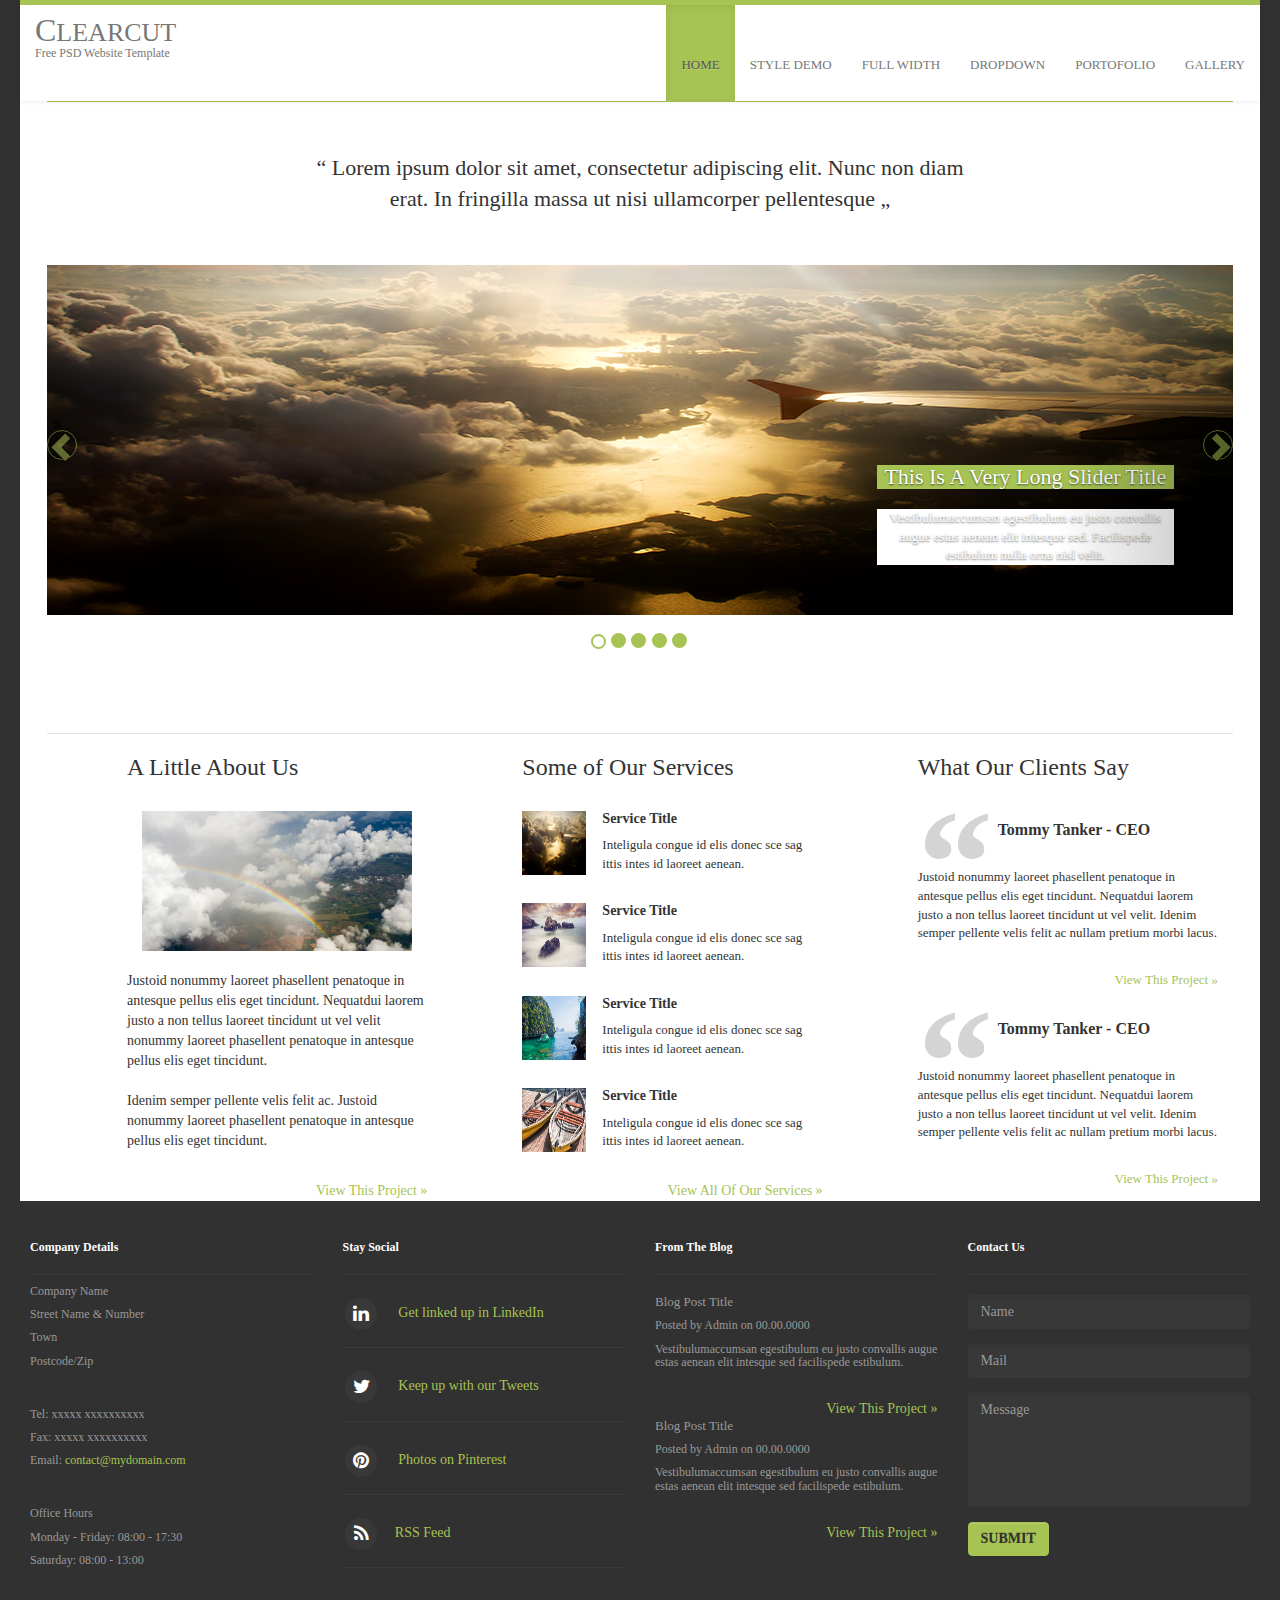
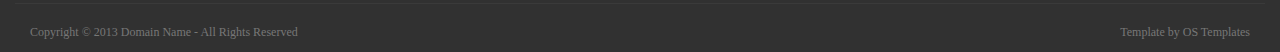
<file: Clearcut Bootstrap/index.html>
<!DOCTYPE html>
<html>
<head>
	<meta charset="utf-8">
	<meta http-equiv="X-UA-Compatible" content="IE=edge">
	<meta name="viewport" content="width=device-width, initial-scale=1">
	<title>Clearcut</title>
	<link rel="icon" type="image/png" href="images/Yin-Yang.png" />
	<!-- Latest compiled and minified CSS -->
	<link rel="stylesheet" href="bootstrap-3.3.7-dist/css/bootstrap.css">
	<!-- Optional theme -->
	<link rel="stylesheet" href="bootstrap-3.3.7-dist/css/bootstrap-theme.css">
	<link href="font-awesome/css/font-awesome.min.css" rel="stylesheet" type="text/css">
	<link href="css/main.css" rel="stylesheet">
	<link href="css/media.css" rel="stylesheet">
	<link href="css/nav.css" rel="stylesheet">

</head>
<body>
	<!-- container-fluid --> 
	<div class="container-fluid background-color">


		<!-- Navigation -->
		<nav class="navbar navbar-default navbar-custom navbar-fixed-top">
			<hr style="	width: 100%; background-color: #a7c353; height: 5px; border-color : transparent; margin: 0;
			border: 0;">
			<div class="container-fluid bg_white">
				<!-- Brand and toggle get grouped for better mobile display -->
				<div class="navbar-header page-scroll">
					<button type="button" class="navbar-toggle" data-toggle="collapse" data-target="#collapse-1"> <span class="sr-only">Toggle navigation</span> Menu <i class="fa fa-bars"></i> </button>
					<a class="navbar-brand page-scroll" href="#page-top">
						<p class="big"><span>CLEARCUT</span></p>
						<p class="small"><span>Free PSD Website Template</span></p>
					</a> 
				</div>

				<!-- Collect the nav links, forms, and other content for toggling -->
				<div class="collapse navbar-collapse" id="collapse-1">
					<ul class="nav navbar-nav navbar-right">
						<li class="hidden"> </li>
						<li class="active"> <a class="page-scroll" href="#">HOME</a> </li>
						<li> <a class="page-scroll" href="#">STYLE DEMO</a> </li>
						<li> <a class="page-scroll" href="#">FULL WIDTH</a> </li>
						<li> <a class="page-scroll" href="#">DROPDOWN</a> </li>
						<li> <a class="page-scroll" href="#">PORTOFOLIO</a> </li>
						<li> <a class="page-scroll" href="#">GALLERY</a> </li>
					</ul>
				</div>
			</div>

		</nav>
		<!--/. Navigation --> 

		<div id="content">
			<div class="jumbotron text-center">

				<hr style="	width: 100%; background-color: #a7c353; height: 1px; border-color : transparent; margin: 0;
				border: 0;">

				<p>“ Lorem ipsum dolor sit amet, consectetur adipiscing elit. Nunc non diam <br>
					erat. In fringilla massa ut nisi ullamcorper pellentesque „</p>
				</div>


				<div id="carousel-example-generic" class="carousel slide" data-ride="carousel">
					<!-- Indicators -->
					<ol class="carousel-indicators">
						<li data-target="#carousel-example-generic" data-slide-to="0" class="active"></li>
						<li data-target="#carousel-example-generic" data-slide-to="1"></li>
						<li data-target="#carousel-example-generic" data-slide-to="2"></li>
						<li data-target="#carousel-example-generic" data-slide-to="3"></li>
						<li data-target="#carousel-example-generic" data-slide-to="4"></li>
					</ol>

					<!-- text for slides -->
					<div class="carousel-inner" role="listbox">
						<div class="item active">

							<img class="img-responsive" src="images/image1.png" alt="Image">
							<div class="carousel-caption">
								<h3>This Is A Very Long Slider Title</h3>
								<p>Vestibulumaccumsan egestibulum eu justo convallis augue estas aenean elit intesque sed. Facilispede estibulum nulla orna nisl velit.</p>
							</div>
						</div>
						<div class="item">
							<img class="img-responsive" src="images/image2.png" alt="Image">
							<div class="carousel-caption">
								<h3>This Is A Very Long Slider Title</h3>
								<p>Vestibulumaccumsan egestibulum eu justo convallis augue estas aenean elit intesque sed. Facilispede estibulum nulla orna nisl velit.</p>
							</div>
						</div>					
						<div class="item">
							<img class="img-responsive" src="images/image3.png" alt="Image">
							<div class="carousel-caption">
								<h3>This Is A Very Long Slider Title</h3>
								<p>Vestibulumaccumsan egestibulum eu justo convallis augue estas aenean elit intesque sed. Facilispede estibulum nulla orna nisl velit.</p>
							</div>
						</div>					

						<div class="item">
							<img class="img-responsive" src="images/image4.png" alt="Image">
							<div class="carousel-caption">
								<h3>This Is A Very Long Slider Title</h3>
								<p>Vestibulumaccumsan egestibulum eu justo convallis augue estas aenean elit intesque sed. Facilispede estibulum nulla orna nisl velit.</p>
							</div>
						</div>					
						<div class="item">
							<img class="img-responsive" src="images/image5.png" alt="Image">
							<div class="carousel-caption">
								<h3>This Is A Very Long Slider Title</h3>
								<p>Vestibulumaccumsan egestibulum eu justo convallis augue estas aenean elit intesque sed. Facilispede estibulum nulla orna nisl velit.</p>
							</div>
						</div>
					</div>

					<!-- Controls -->
					<a id="button1" class="left carousel-control" href="#carousel-example-generic" role="button" data-slide="prev">
						<span class="inside glyphicon glyphicon-chevron-left" aria-hidden="true" style="left: 0px; margin-left: 0px;"></span>
						<span class="sr-only">Previous</span>
					</a>
					<a id="button2" class="right carousel-control" href="#carousel-example-generic" role="button" data-slide="next">
						<span class="inside glyphicon glyphicon-chevron-right" aria-hidden="true" style="right: 0px; margin-right: 0px;"></span>
						<span class="sr-only">Next</span>
					</a>
				</div>


				<div class="row margintop">
					<div class="col-lg-12">
						<hr style="	width: 100%; background-color: #e2e2e2; height: 1px; border-color : transparent; margin: 0;
						border: 0;">
						<div class="col-lg-4 col-md-4 col-sm-12 title1">
							<h3>A Little About Us</h3><br>
							<img class="img-responsive center-block" src="images/image5.png" style="width: 270px;height: 140px;" alt="Image"><br>
							<p>Justoid nonummy laoreet phasellent penatoque in antesque pellus elis eget tincidunt. Nequatdui laorem justo a non tellus laoreet tincidunt ut vel velit nonummy laoreet phasellent penatoque in antesque pellus elis eget tincidunt. <br><br>
								Idenim semper pellente velis felit ac. Justoid nonummy laoreet phasellent penatoque in antesque pellus elis eget tincidunt.</p> <br>
								<a class="pull-right" href="#">View This Project »</a>
							</div>
							<div class="col-lg-4 col-md-4 col-sm-12 title1	">
								<h3>Some of Our Services</h3>
								<br>
								<div class="col-lg-12 padding0">
									<img class="img-responsive image1 pull-left" src="images/image1.png" alt="Image">
									<div class="text1">
										<h3>Service Title</h3>
										<p>Inteligula congue id elis donec sce sag ittis intes id laoreet aenean. </p>
									</div>
									<br>

								</div>							
								<div class="col-lg-12 padding0">
									<img class="img-responsive image1 pull-left" src="images/image2.png" alt="Image">
									<div class="text1">
										<h3>Service Title</h3>
										<p>Inteligula congue id elis donec sce sag ittis intes id laoreet aenean. </p>
									</div>
									<br>
								</div>							
								<div class="col-lg-12 padding0">
									<img class="img-responsive image1 pull-left" src="images/image3.png" alt="Image">
									<div class="text1">
										<h3>Service Title</h3>
										<p>Inteligula congue id elis donec sce sag ittis intes id laoreet aenean. </p>
									</div>
									<br>
								</div>							
								<div class="col-lg-12 padding0">
									<img class="img-responsive image1 pull-left" src="images/image4.png" alt="Image">
									<div class="text1">
										<h3>Service Title</h3>
										<p>Inteligula congue id elis donec sce sag ittis intes id laoreet aenean. </p>
									</div>
									<br>
								</div>
								<a class="pull-right" href="#">View All Of Our Services »</a>
							</div>
							<div class="col-lg-4 col-md-4 col-sm-12 title1">	
								<h3>What Our Clients Say</h3>						
								<div class="col-lg-12 padding0">
									<div class="text2">
										<blockquote><h3>Tommy Tanker - CEO</h3></blockquote>
										<p>Justoid nonummy laoreet phasellent penatoque in antesque pellus elis eget tincidunt. Nequatdui laorem justo a non tellus laoreet tincidunt ut vel velit. Idenim semper pellente velis felit ac nullam pretium morbi lacus.</p>
										<br>
										<a class="pull-right" href="#">View This Project »</a>

									</div>							
								</div>

								<div class="col-lg-12 padding0">
									<div class="text2">
										<blockquote><h3>Tommy Tanker - CEO</h3></blockquote>
										<p>Justoid nonummy laoreet phasellent penatoque in antesque pellus elis eget tincidunt. Nequatdui laorem justo a non tellus laoreet tincidunt ut vel velit. Idenim semper pellente velis felit ac nullam pretium morbi lacus.</p>
										<br>
										<a class="pull-right" href="#">View This Project »</a>

									</div>
								</div>
							</div>
						</div>
					</div>
				</div>
			</div>
			<div class="container-fluid">
				<div class="row">
					<div class="col-lg-12">

						<div class="col-lg-3 col-md-3 col-sm-12 text_custom">

							<h3>Company Details</h3>
							<hr class="line">
							<h5>Company Name</h5>
							<h5>Street Name & Number</h5>
							<h5>Town</h5>
							<h5>Postcode/Zip</h5><br>
							<h5>Tel: xxxxx xxxxxxxxxx</h5>
							<h5>Fax: xxxxx xxxxxxxxxx</h5>
							<h5>Email: <a href="#">contact@mydomain.com</a></h5>
							<br>
							<h5>Office Hours</h5>
							<h5>Monday - Friday: 08:00 - 17:30</h5>
							<h5>Saturday: 08:00 - 13:00</h5>
						</div>	

						<div class="col-lg-3 col-md-3 col-sm-12 text_custom">
							<h3>Stay Social</h3>
							<div class="col-lg-12 padding0">
								<hr class="line">
								<div class="text3">
									<span class="fa-stack fa-lg">
										<i class="fa fa-circle fa-stack-2x"></i>
										<i class="fa fa-linkedin fa-stack-1x fa-inverse"></i>
									</span>
									<span class="my-text"><a href="#">Get linked up in LinkedIn</a></span>
								</div>

							</div>
							<div class="col-lg-12 padding0">
								<hr class="line">
								<div class="text3">
									<span class="fa-stack fa-lg">
										<i class="fa fa-circle fa-stack-2x"></i>
										<i class="fa fa-twitter fa-stack-1x fa-inverse"></i>
									</span>
									<span class="my-text"><a href="#">Keep up with our Tweets</a></span>
								</div>

							</div>
							<div class="col-lg-12 padding0">
								<hr class="line">
								<div class="text3">
									<span class="fa-stack fa-lg">
										<i class="fa fa-circle fa-stack-2x"></i>
										<i class="fa fa-pinterest fa-stack-1x fa-inverse"></i>
									</span>
									<span class="my-text"><a href="#">Photos on Pinterest</a></span>


								</div>								
							</div>								
							<div class="col-lg-12 padding0">
								<hr class="line">
								<div class="text3">
									<span class="fa-stack fa-lg">
										<i class="fa fa-circle fa-stack-2x"></i>
										<i class="fa fa-rss fa-stack-1x fa-inverse"></i>
									</span><span class="my-text"><a href="#">RSS Feed</a></span>
									<hr class="line1">
								</div>
							</div>
						</div>	

						<div class="col-lg-3 col-md-3 col-sm-12 text_custom">
							<h3>From The Blog</h3>
							<hr class="line">
							<div class="text4">
								<h2>Blog Post Title</h2>
								<h5>Posted by Admin on 00.00.0000</h5>
								<h5>Vestibulumaccumsan egestibulum eu justo convallis augue estas aenean elit intesque sed facilispede estibulum.</h5>
								<br>
								<a class="pull-right" href="#">View This Project »</a>
							</div>							
							<div class="text4">
								<h2>Blog Post Title</h2>
								<h5>Posted by Admin on 00.00.0000</h5>
								<h5>Vestibulumaccumsan egestibulum eu justo convallis augue estas aenean elit intesque sed facilispede estibulum.</h5>
								<br>
								<a class="pull-right" href="#">View This Project »</a>
							</div>

						</div>					
						<div class="col-lg-3 col-md-3 col-sm-12 text_custom">
							<h3>Contact Us</h3>
							<hr class="line">
							<div class="form_custom">
								<form>
									<div class="form-group">

										<input type="text" class="form-control" id="formGroupExampleInput" placeholder="Name">
									</div>
									<div class="form-group">

										<input type="text" class="form-control" id="formGroupExampleInput2" placeholder="Mail">
									</div>							  
									<div class="form-group">
										<textarea class="form-control" rows="5" id="comment" placeholder="Message"></textarea>
									</div>
									<button type="submit" class="btn btn-primary""><span>SUBMIT</span></button>
								</form>
							</div>
						</div>
					</div>
				</div>
			</div>

			<footer class="footer">
				<div class="container-fluid">
					<div class="col-lg12">
						<hr class="line">
						<div class="col-md-6 col-sm-12">
							<p class="text-muted pull-left">Copyright © 2013 Domain Name - All Rights Reserved</p>
						</div>
						<div class="col-md-6 col-sm-12">
							<p class="text-muted pull-right">Template by OS Templates</p>
						</div>
					</div>
				</div>
			</footer>

			<!-- /.container-fluid --> 

			<!-- jQuery (necessary for Bootstrap's JavaScript plugins) --> 
			<script src="bootstrap-3.3.7-dist/Jquery/jquery-1.11.2.min.js"></script> 
			<!-- Latest compiled and minified JavaScript -->
			<script src="bootstrap-3.3.7-dist/js/bootstrap.js"></script>
		</body>
		</html>
</file>
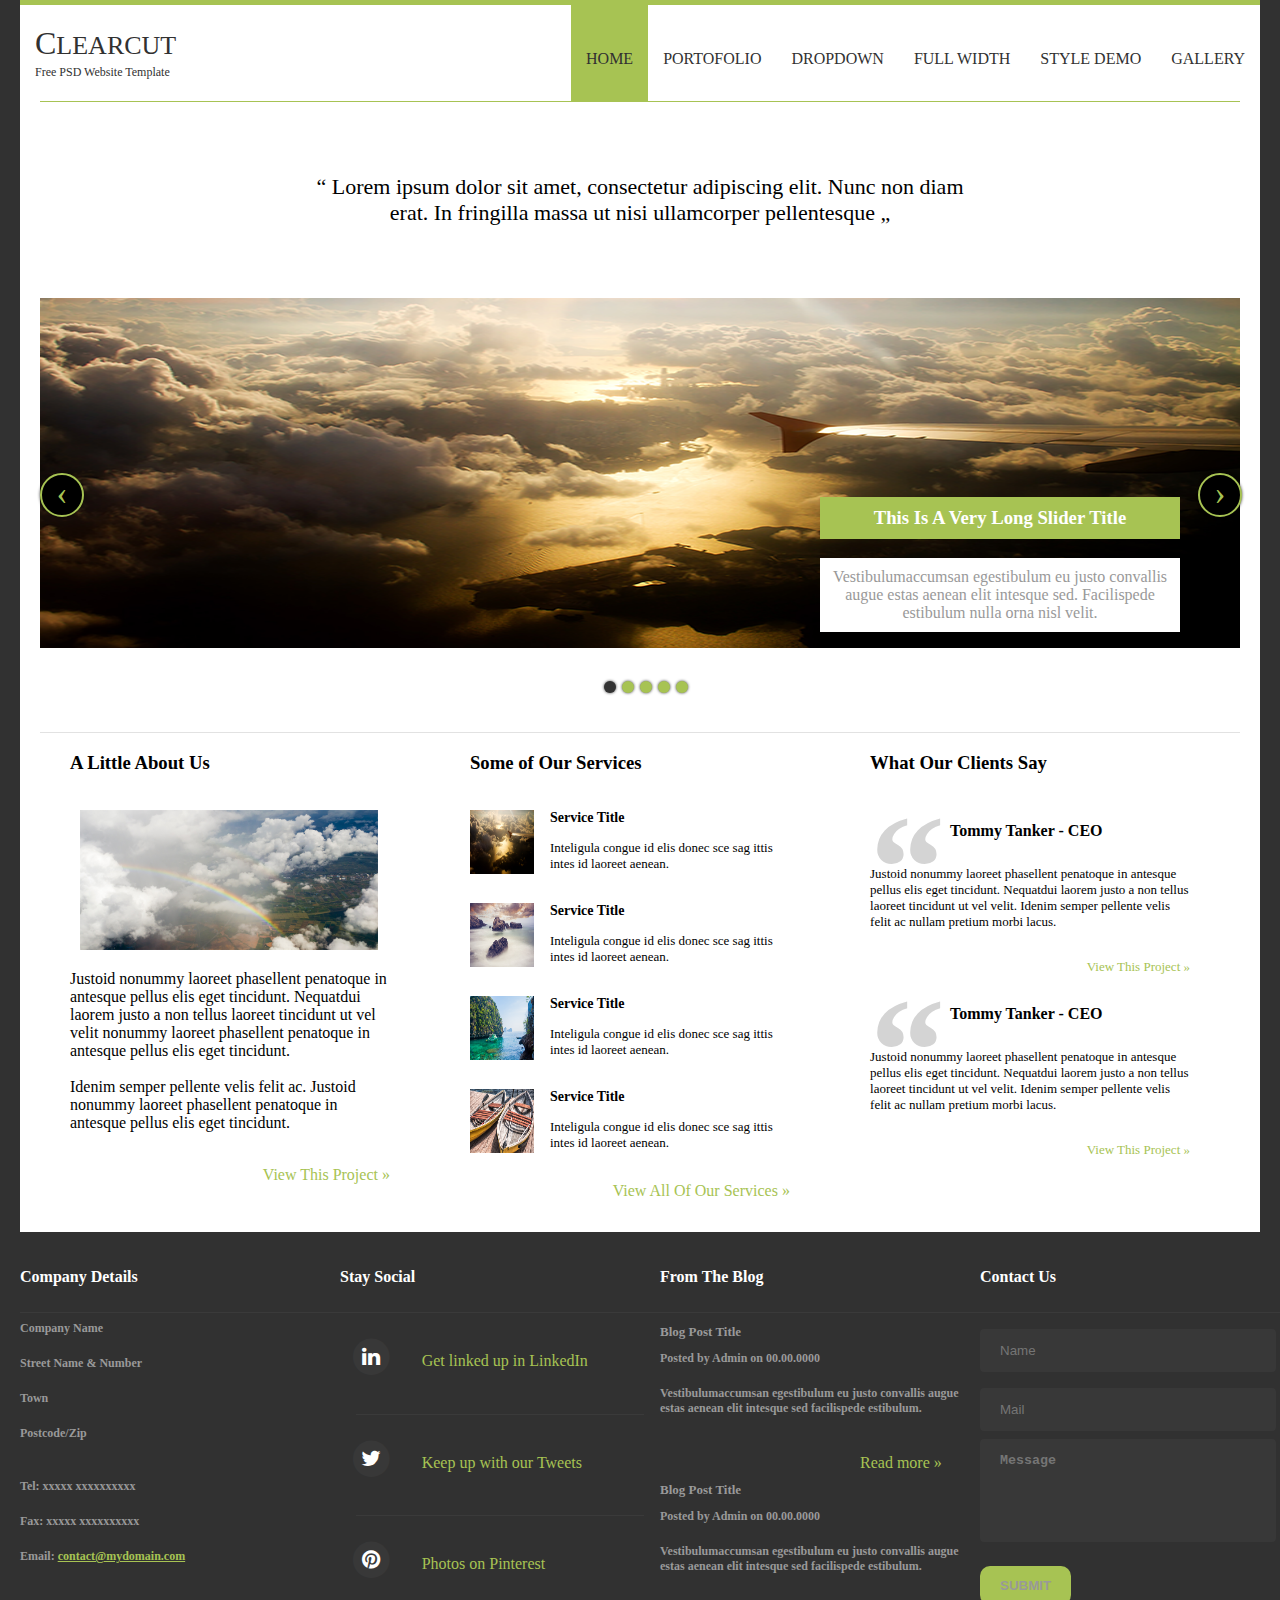
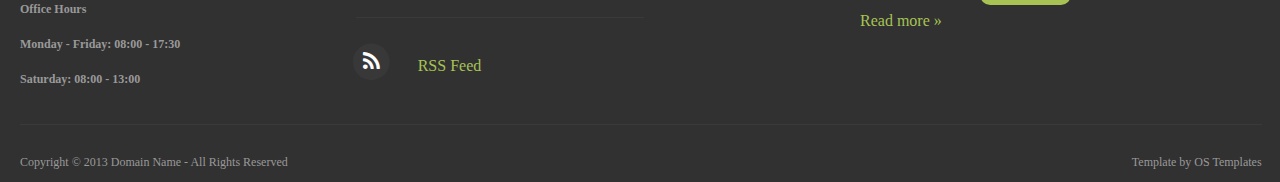
<file: Clearcut CSS/index.html>
<!DOCTYPE html>
<html>
	<head>
		<meta charset="utf-8">
		<meta http-equiv="X-UA-Compatible" content="IE=edge">
		<meta name="viewport" content="width=device-width, initial-scale=1">
		<title>Clearcut</title>
		<link rel="icon" type="image/png" href="images/Yin-Yang.png" />
		<link href="font-awesome/css/font-awesome.min.css" rel="stylesheet" type="text/css">
		<link href="css/main.css" rel="stylesheet">
		<link href="css/nav.css" rel="stylesheet">
		<link href="css/carousel.css" rel="stylesheet">
		<link href="css/media.css" rel="stylesheet">
	</head>
	<body>
		<div class="content">
			<hr class="line">
			<ul class="topnav">
				<li><a class="left" style="padding-top: 20px;" href="#">
					<span>CLEARCUT</span><br>
					<span>Free PSD Website Template</span></a></li>
					<li class="right"><a href="#news">GALLERY</a></li>
					<li class="right"><a href="#contact">STYLE DEMO</a></li>
					<li class="right"><a href="#about">FULL WIDTH</a></li>
					<li class="right"><a  href="#about">DROPDOWN</a></li>
					<li class="right"><a  href="#about">PORTOFOLIO</a></li>
					<li class="right"><a class="active" href="#about">HOME</a></li>
				</ul>
				<div class="padding20">
					<hr class="line1">
					<div class="header_content" style="text-align: center;">
						<p>“ Lorem ipsum dolor sit amet, consectetur adipiscing elit. Nunc non diam <br>
						erat. In fringilla massa ut nisi ullamcorper pellentesque „</p>
					</div>
					<div class="slider">
						<div class="nav">
							<label for="control1" class="prev"><span>&#x2039;</span></label>
							<label for="control5" class="next"><span>&#x203a;</span></label>
						</div>
						<input type="radio" id="control1" name="controls" checked="checked"/>
						<label for="control1"></label>
						<input type="radio" id="control2" name="controls"/>
						<label for="control2"></label>
						<input type="radio" id="control3" name="controls"/>
						<label for="control3"></label>
						<input type="radio" id="control4" name="controls"/>
						<label for="control4"></label>
						<input type="radio" id="control5" name="controls"/>
						<label for="control5"></label>
						<div class="sliderinner">
							<ul>
								<li>
									<img src="images/image1.png" />
									<div class="description">
										<div class="description-text">
											<h3>This Is A Very Long Slider Title</h3>
											<p>Vestibulumaccumsan egestibulum eu justo convallis augue estas aenean elit intesque sed. Facilispede estibulum nulla orna nisl velit.</p>
										</div>
									</div>
								</li>
								<li>
									<img src="images/image2.png" />
									<div class="description">
										<div class="description-text">
											<h3>This Is A Very Long Slider Title</h3>
											<p>Vestibulumaccumsan egestibulum eu justo convallis augue estas aenean elit intesque sed. Facilispede estibulum nulla orna nisl velit.</p>
										</div>
									</div>
								</li>
								<li>
									<img src="images/image3.png" />
									<div class="description">
										<div class="description-text">
											<h3>This Is A Very Long Slider Title</h3>
											<p>Vestibulumaccumsan egestibulum eu justo convallis augue estas aenean elit intesque sed. Facilispede estibulum nulla orna nisl velit.</p>
										</div>
									</div>
								</li>
								<li>
									<img src="images/image4.png" />
									<div class="description">
										<div class="description-text">
											<h3>This Is A Very Long Slider Title</h3>
											<p>Vestibulumaccumsan egestibulum eu justo convallis augue estas aenean elit intesque sed. Facilispede estibulum nulla orna nisl velit.</p>
										</div>
									</div>
								</li>
								<li>
									<img src="images/image5.png" />
									<div class="description">
										<div class="description-text">
											<h3>This Is A Very Long Slider Title</h3>
											<p>Vestibulumaccumsan egestibulum eu justo convallis augue estas aenean elit intesque sed. Facilispede estibulum nulla orna nisl velit.</p>
										</div>
									</div>
								</li>
							</ul>
						</div>
						</div><!--slider-->
						<div id="largebox">
							<hr style="	width: 100%; background-color: #e2e2e2; height: 1px; border-color : transparent; margin: 0;	border: 0;">
							<div id="box1">
								<div class="text12">
									<h3>A Little About Us</h3><br>
									<img src="images/image5.png" style="width: 93%;height: 140px; padding-left: 10px;" alt="Image"><br>
									<p>Justoid nonummy laoreet phasellent penatoque in antesque pellus elis eget tincidunt. Nequatdui laorem justo a non tellus laoreet tincidunt ut vel velit nonummy laoreet phasellent penatoque in antesque pellus elis eget tincidunt. <br><br>
									Idenim semper pellente velis felit ac. Justoid nonummy laoreet phasellent penatoque in antesque pellus elis eget tincidunt.</p> <br>
									<a href="#">View This Project »</a>
								</div>
							</div>
							<div id="box2">
								<div class="text13">
									<h3>Some of Our Services</h3>
									<br>
									<img class="image1" src="images/image1.png"  alt="Image">
									<div class="text1">
										<h3>Service Title</h3>
										<p>Inteligula congue id elis donec sce sag ittis intes id laoreet aenean. </p>
									</div>
									<br>
									<img src="images/image2.png" class="image1"  alt="Image">
									<div class="text1">
										<h3>Service Title</h3>
										<p>Inteligula congue id elis donec sce sag ittis intes id laoreet aenean. </p>
									</div>
									<br>
									<img src="images/image3.png" class="image1" alt="Image">
									<div class="text1">
										<h3>Service Title</h3>
										<p>Inteligula congue id elis donec sce sag ittis intes id laoreet aenean. </p>
									</div>
									<br>
									<img src="images/image4.png" class="image1" alt="Image">
									<div class="text1">
										<h3>Service Title</h3>
										<p>Inteligula congue id elis donec sce sag ittis intes id laoreet aenean. </p>
									</div>
									<br>
									<a href="#">View All Of Our Services »</a>
								</div>
							</div>
							<div id="box3">
								<div class="text14">
									<h3>What Our Clients Say</h3>
									<div class="padding0">
										<div class="text2">
										<blockquote><h3>Tommy Tanker - CEO</h3></blockquote>
										<p>Justoid nonummy laoreet phasellent penatoque in antesque pellus elis eget tincidunt. Nequatdui laorem justo a non tellus laoreet tincidunt ut vel velit. Idenim semper pellente velis felit ac nullam pretium morbi lacus.</p>
										<br>
										<a href="#">View This Project »</a>
									</div>
								</div>
								<div class="text2">
								<blockquote><h3>Tommy Tanker - CEO</h3></blockquote>
								<p>Justoid nonummy laoreet phasellent penatoque in antesque pellus elis eget tincidunt. Nequatdui laorem justo a non tellus laoreet tincidunt ut vel velit. Idenim semper pellente velis felit ac nullam pretium morbi lacus.</p>
								<br>
								<a href="#">View This Project »</a>
							</div>
						</div>
					</div>
				</div>
			</div>
			<div id="largebox1">
				<div id="box4">
					<div class="text_custom">
						<h3>Company Details</h3>
						<hr class="line12">
						<h5>Company Name</h5>
						<h5>Street Name & Number</h5>
						<h5>Town</h5>
						<h5>Postcode/Zip</h5><br>
						<h5>Tel: xxxxx xxxxxxxxxx</h5>
						<h5>Fax: xxxxx xxxxxxxxxx</h5>
						<h5>Email: <a href="#">contact@mydomain.com</a></h5>
						<br>
						<h5>Office Hours</h5>
						<h5>Monday - Friday: 08:00 - 17:30</h5>
						<h5>Saturday: 08:00 - 13:00</h5>
					</div>
				</div>
				<div id="box5">
					<div class="text_custom">
						<h3>Stay Social</h3>
						<hr class="line12">
						<div class="text3">
							<span class="fa-stack fa-lg">
								<i class="fa fa-circle fa-stack-2x"></i>
								<i class="fa fa-linkedin fa-stack-1x fa-inverse"></i>
							</span>
							<span class="my-text"><a href="#">Get linked up in LinkedIn</a></span>
						</div>
						<hr class="line2">
						<div class="text3">
							<span class="fa-stack fa-lg">
								<i class="fa fa-circle fa-stack-2x"></i>
								<i class="fa fa-twitter fa-stack-1x fa-inverse"></i>
							</span>
							<span class="my-text"><a href="#">Keep up with our Tweets</a></span>
						</div>
						<hr class="line2">
						<div class="text3">
							<span class="fa-stack fa-lg">
								<i class="fa fa-circle fa-stack-2x"></i>
								<i class="fa fa-pinterest fa-stack-1x fa-inverse"></i>
							</span>
							<span class="my-text"><a href="#">Photos on Pinterest</a></span>
						</div>
						<hr class="line2">
						<div class="text3">
							<span class="fa-stack fa-lg">
								<i class="fa fa-circle fa-stack-2x"></i>
								<i class="fa fa-rss fa-stack-1x fa-inverse"></i>
								</span><span class="my-text"><a href="#">RSS Feed</a></span>
								<hr class="line2">
							</div>
						</div>
					</div>
					<div id="box6">
						<div class="text_custom">
							<h3>From The Blog</h3>
							<hr class="line12">
							<div class="text4">
								<h2>Blog Post Title</h2>
								<h5>Posted by Admin on 00.00.0000</h5>
								<h5>Vestibulumaccumsan egestibulum eu justo convallis augue estas aenean elit intesque sed facilispede estibulum.</h5>
								<br>
								<a href="#">Read more »</a>
							</div>
							<div class="text4">
								<h2>Blog Post Title</h2>
								<h5>Posted by Admin on 00.00.0000</h5>
								<h5>Vestibulumaccumsan egestibulum eu justo convallis augue estas aenean elit intesque sed facilispede estibulum.</h5>
								<br>
								<a href="#">Read more »</a>
							</div>
						</div>
					</div>
					<div id="box7">
						<div class="text_custom">
							<h3>Contact Us</h3>
							<hr class="line12">
							<div class="form_custom">
								<form>
									<input type="text" placeholder="Name">
									<input type="text" placeholder="Mail">
									<textarea rows="5" id="comment" placeholder="Message"></textarea>
									<input type="button" value="SUBMIT"></button>
								</form>
							</div>
						</div>
					</div>
					<footer class="footer">
						<hr class="line12">
						<p class="text-muted pull-left">Copyright © 2013 Domain Name - All Rights Reserved</p>
						<p class="text-muted pull-right">Template by OS Templates</p>
					</footer>
				</div>
			</div>
		</body>
	</html>
</file>
<file: Clearcut Bootstrap/css/main.css>
body {
margin : 0;
padding-top : 101px;
background-color : #313131;
font-family : 'Georgia', "Times New Roman", Times, serif;
}
#content {
position : relative;
left : 1%;
width : 98%;
}
#content .jumbotron {
width : 100%;
background-color : #ffffff;
padding : 0;
margin-bottom : 0;
}
.jumbotron p {
position : relative;
height : 100%;
padding-top : 50px;
padding-bottom : 50px;
margin-bottom : 0;
font-size : 22px;
}
.img-responsive {
width : 100%;
max-height : 350px !important ;
}
.carousel-example-generic {
position : relative;
}
span.inside {
border : 1px solid #a7c353;
background-color : black;
color : #a7c353;
}
.inside .glyphicon {
position : absolute;
left : 0;
margin-left : 0;
}
ol.carousel-indicators {
position : absolute;
top : 105%;
bottom : 0;
padding : 0;
margin-bottom : 0;
}
ol.carousel-indicators li {
border : 2px solid #a7c353;
height : 15px;
width : 15px;
background-color : #a7c353;
}
ol.carousel-indicators li.active {
height : 15px;
width : 15px;
border : 2px solid #a7c353;
}
.carousel-caption {
position : absolute;
right : 5%;
left : 70%;
width : 25%;
}
.carousel-caption h3 {
width : 100%;
top : 0;
font-size : 22px;
background-color : #a7c353;
}
.carousel-caption p {
width : 100%;
margin-top : 20px;
font-size : 13px;
margin-bottom : 0;
padding-bottom : 0;
background-color : #ffffff;
}
.glyphicon {
	border-radius: 50%;
}
.background-color {
margin-left : 20px;
margin-right : 20px;
background-color : #ffffff;
}
.margintop {
padding-top : 10%;
}
.image1 {
height : 64px;
width : 64px;
}
.text1 {
padding-left : 80px;
font-size : 13px;
}
.text1 h3 {
margin-top : 0;
font-size : 14px;
font-weight : bold;
}
.title1 {
padding-left : 80px;
}
.title1 a {
color : #a7c353;
text-decoration : none;
}
.text2 {
margin : 0;
padding-left : 0;
font-size : 13px;
}
.text2 h3 {
padding-top : 10px;
padding-left : 50px;
font-size : 16px;
font-weight : bold;
}
.text2 a {
color : #a7c353;
text-decoration : none;
}
blockquote {
border : none;
position : relative;
max-width : 400px;
margin : 0 auto;
padding-left : 30px;
bottom : 10px;
}
blockquote h3:before {
content : "\201C";
font-weight : bold;
font-size : 150px;
color : #d4d4d4;
position : absolute;
top : 0;
bottom : 5px;
left : 0;
}
.padding0 {
padding : 0;
}
.line {
width : 100%;
background-color : #3a3a3a;
height : 1px;
border-color : transparent;
margin : 0;
border : 0;
}
.line1 {
width : 100%;
background-color : #3a3a3a;
height : 1px;
border-color : transparent;
margin-top : 15px;
border : 0;
}
.text_custom h3 {
color : #ffffff;
}
.text_custom h2, h5 {
color : #999999;
}
.text_custom h2 {
font-size : 13px;
}
.text_custom h3 {
font-weight : bold;
font-size : 16px;
padding-top : 20px;
padding-bottom : 10px;
}
.text_custom h3, h5 {
font-size : 12px;
}
.text_custom h5 > a {
color : #a7c353;
}
.fa-circle {
color : #383838;
}
.fa-stack {
display : inline-block;
padding : 10px;
}
.fa-lg {
padding-top : 0;
}
.text3 {
padding-top : 20px;
padding-right : 0;
padding-left : 0;
padding-bottom : 15px;
}
.text3 span > a {
color : #a7c353;
text-decoration : none;
margin-left : 15px;
}
.text4 a {
color : #a7c353;
text-decoration : none;
margin-left : 15px;
}
.form_custom {
padding-top : 20px;
}
textarea.form-control {
background-color : #383838;
border-color : #383838;
resize: none;
}
input.form-control {
background-color : #383838;
border-color : #383838;
}
.btn-primary {
background : #a7c353;
border-color : #a7c353;
}
.btn-primary:hover {
background : #a7c353;
border-color : #a7c353;
}
.btn-primary span {
font-weight : bold;
color : #313131;
}

footer {
background-color: #313131;
}
footer p{
	font-size: 12px;
padding-top: 20px;
}
</file>
<file: Clearcut Bootstrap/css/media.css>
@media screen and (max-width:768px) {
body {
padding-top : 60px;
}
#content {
position : relative;
left : 2%;
width : 96%;
}
.page-scroll {
font-size : 8px;
}
.navbar-default .navbar-nav > li {
height : 56px;
}
.navbar-default .navbar-nav > li > a {
padding-left : 8px;
padding-right : 8px;
}
.navbar.navbar-custom .navbar-nav > .active > a, .navbar.navbar-custom .navbar-nav > .active > a:focus {
height : 100%;
}
.navbar-default .navbar-nav > li > a:hover {
height : 54px;
}
.navbar-nav > li > a.page-scroll {
padding-top : 25px;
}
.jumbotron p {
font-size : 12px;
}
.page-scroll {
font-size : 10px;
}
.big span {
font-size : 22px;
}
.small span {
font-size : 12px;
}
.big span:first-letter {
font-size : 28px;
}
.carousel-caption h3 {
font-size : 16px;
}
.carousel-caption p {
font-size : 12px;
}
.carousel-caption {
right : 15%;
left : 15%;
width : 70%;
padding-bottom : 10px;
bottom : 0;
}
}
@media screen and (max-width:360px){
.big span {
font-size : 12px;
}
.small span {
font-size : 10px;
}
.big span:first-letter {
font-size : 16px;
}
.carousel-caption {
right : 5%;
left : 5%;
width : 90%;
bottom : 0;
padding-bottom : 5px;
}
.carousel-caption h3 {
font-size : 12px;
}
.carousel-caption p {
font-size : 10px;
}
.image1 {
width : 100%;
}
.text1 {
padding-left : 0;
}
.title1 {
padding : 0;
}
}
</file>
<file: Clearcut Bootstrap/css/nav.css>
.navbar-custom {
margin-left : 20px;
margin-right : 20px;
font-size : 13px;
}
.bg_white {
background-color : #ffffff;
}
.navbar-default {
border : 0;
}
.navbar-header {
background-color : #ffffff;
}
.navbar-header .big {
font-size : 26px;
margin-bottom : 0;
}
.navbar-header .small {
font-size : 12px;
}
.navbar-header .big:first-letter {
font-size : 32px;
}
.navbar.navbar-custom .navbar-nav > .active > a, .navbar.navbar-custom .navbar-nav > .active > a:focus {
background : #a7c353;
}
.navbar-default .navbar-nav > li > a {
background-color : #ffffff;
}
.navbar-nav a.page-scroll {
padding-top : 50px;
padding-bottom : 26px;
}
.navbar.navbar-custom .navbar-nav > li > a:hover {
background-color : #a7c353;
}
.navbar-custom .navbar-toggle:focus, .navbar-custom .navbar-toggle:hover {
background-color : #a7c353;
}
.page-scroll {
font-size : 13px;
}
</file>
<file: Clearcut CSS/css/main.css>
html{
margin-right: 20px;
margin-left: 20px;
height: 100%;
overflow-x: hidden;
}
body {
margin: 0;
padding: 0;
font-family : 'Georgia', "Times New Roman", Times, serif;
background-color : #313131;
}
.content {
background-color: #ffffff;
}
.header_content {
padding-top : 50px;
padding-bottom : 50px;
font-size : 22px;
}
.line {
width: 100%;
background-color: #a7c353;
height: 5px;
border-color : transparent;
margin: 0;
border: 0;
}
.line1 {
width: 100%;
background-color: #a7c353;
height: 1px;
border-color : transparent;
margin: 0;
border: 0;
}
.padding20 {
padding-left: 20px;
padding-right: 20px;
}
#largebox {
position: relative;
margin-top: 7%;
width: 100%;
height: 500px;
background-color : #ffffff;
}
#box1 {
float: left;
width: 33.33%;
}
#box2 {
float: left;
width: 33.33%;
}
#box3 {
float: right;
width: 33.33%;
}
#largebox1 {
position: absolute;
width: 100%;
height: 550px;
}
#box4 {
float: left;
width: 25%;
}
#box5 {
float: left;
width: 25%;
}
#box6 {
float: left;
width: 25%;
}
#box7 {
float: right;
width: 25%;
}
.text1 {
position: relative;
top: 0px;
font-size : 13px;
}
.text1 h3 {
margin-top : 0;
font-size : 14px;
font-weight : bold;
padding-left: 80px;
}
.text1 p {
padding-left: 80px;
}
.text12 {
width: 80%;
padding-left: 30px;
}
.text12 a {
float: right;
color : #a7c353;
text-decoration : none;
}
.text13 {
width: 80%;
padding-left: 30px;
}
.text13 a {
float: right;
color : #a7c353;
text-decoration : none;
}
.text14 {
width: 80%;
padding-left: 30px;
}
.text14 a {
float: right;
color : #a7c353;
text-decoration : none;
}
.text2 {
margin : 0;
padding-left : 0;
font-size : 13px;
}
.text2 h3 {
padding-top : 40px;
padding-left : 50px;
font-size : 16px;
font-weight : bold;
}
.text2 a {
color : #a7c353;
text-decoration : none;
}
blockquote {
border : none;
position : relative;
max-width : 400px;
margin : 0 auto;
padding-left : 30px;
bottom : 10px;
}
blockquote h3:before {
content : "\201C";
font-weight : bold;
font-size : 150px;
color : #d4d4d4;
position : absolute;
top : 0;
bottom : 5px;
left : 0;
}
.image1 {
width: 64px;
height: 64px;
float: left;
}
.line2 {
width : 90%;
background-color : #3a3a3a;
height : 1px;
border-color : transparent;
margin-top : 15px;
border : 0;
}
.line12 {
width : 100%;
background-color : #3a3a3a;
height : 1px;
border-color : transparent;
margin-top : 15px;
border : 0;
}
.text_custom h3 {
color : #ffffff;
}
.text_custom h2, h5 {
color : #999999;
}
.text_custom h2 {
font-size : 13px;
}
.text_custom h3 {
font-weight : bold;
font-size : 16px;
padding-top : 20px;
padding-bottom : 10px;
}
.text_custom h5 {
margin-top: 0px;
font-size : 12px;
}
.text_custom h5 > a {
color : #a7c353;
}
.fa-circle {
color : #383838;
}
.fa-stack {
display : inline-block;
padding : 10px;
}
.fa-lg {
padding-top : 0;
}
.text3 {
padding-top : 15px;
padding-right : 0;
padding-left : 0;
padding-bottom : 10px;
}
.text3 span > a {
color : #a7c353;
text-decoration : none;
margin-left : 15px;
}
.text4 a {
color : #a7c353;
text-decoration : none;
margin-left : 200px;
}
.form_custom input[type=text] {
width: 80%;
background-color : #383838;
color: #999999;
padding: 14px 20px;
margin: 8px 0;
border: none;
border-radius: 4px;
cursor: pointer;
}
.form_custom input[type=text]:hover {
background-color: #a7c353;
}
.form_custom textarea {
border-radius: 4px;
width: 80%;
background-color : #383838;
resize: none;
border: none;
font-weight : bold;
padding: 14px 20px;
}
.form_custom textarea[placeholder]{
color: #999999;
}
.form_custom input[type=button] {
margin-top: 20px;
font-weight : bold;
background-color: #a7c353;
border: none;
border-radius: 10px;
color: #999999;
padding: 12px 20px;
text-decoration: none;
cursor: pointer;
}
footer {
background-color: #313131;
position: absolute;
bottom: 0;
width: 97%;
text-align: center;
}
footer p{
color: #999999;
font-size: 12px;
padding-top: 10px;
}
</file>
<file: Clearcut CSS/css/nav.css>
ul.topnav {
list-style-type: none;
margin: 0;
padding: 0;
overflow: hidden;
background-color: #ffffff;
}
ul.topnav li {
float: left;
}
.topnav {
position: relative;
width: 100%;
}
ul.topnav li a {
display: block;
color: #313131;
padding: 45px 15px;
text-decoration: none;
box-sizing: border-box;
height: 96px;
}
ul.topnav li a:hover:not(.left) {
background-color: #a7c353;
}
ul.topnav li a.active {
background-color: #a7c353;
}
ul.topnav li.right {
float: right;
}
a.left span:first-child {
font-size : 26px;
}
a.left span:nth-child(3) {
font-size : 12px;
}
a.left:first-letter {
font-size : 32px;
}
</file>
<file: Clearcut CSS/css/carousel.css>
.slider {
display: block;
height: 350px;
width: 100%;
position: relative;
}
.sliderinner {
width: 100%;
overflow: hidden;
position: relative;
}

.sliderinner>ul {
list-style: none;
height: 100%;
width: 500%;
position: relative;
transition: left .8s cubic-bezier(0.77, 0, 0.175, 1);
margin:0;
padding: 0;
}

.sliderinner>ul>li {
width: 20%;
height: 350px;
float: left;
position: relative;
}

.sliderinner>ul>li>img {
margin: auto;
height: 350px;
width: 100%;
}

.slider input[type=radio] {
position: absolute;
left: 50%;
bottom: 15px;
z-index: 100;
visibility: hidden;
}

.slider label {
position: absolute;
left: 50%;
bottom: -45px;
z-index: 100;
width: 12px;
height: 12px;
background-color : #a7c353;
border-radius: 50%;
cursor: pointer;
box-shadow: 0px 0px 3px rgba(0,0,0,.8);
transition: background-color .2s;
}

.slider input[type=radio]#control1:checked~label[for=control1] { background-color: #333; }
.slider input[type=radio]#control2:checked~label[for=control2] { background-color: #333; }
.slider input[type=radio]#control3:checked~label[for=control3] { background-color: #333; }
.slider input[type=radio]#control4:checked~label[for=control4] { background-color: #333; }
.slider input[type=radio]#control5:checked~label[for=control5] { background-color: #333; }
.slider label[for=control1] { margin-left: -36px }
.slider label[for=control2] { margin-left: -18px }
.slider label[for=control4] { margin-left: 18px }
.slider label[for=control5] { margin-left: 36px }
.slider input[type=radio]#control1:checked~.sliderinner>ul { left: 0 }
.slider input[type=radio]#control2:checked~.sliderinner>ul { left: -100% }
.slider input[type=radio]#control3:checked~.sliderinner>ul { left: -200% }
.slider input[type=radio]#control4:checked~.sliderinner>ul { left: -300% }
.slider input[type=radio]#control5:checked~.sliderinner>ul { left: -400% }

.description-text{
position: absolute;
bottom: 0;
right: 5%;
width: 30%;
z-index: 1000;
text-align: center;
}
.description-text h3{
background-color : #a7c353;
padding:10px;
top: 0;
z-index: 4;
transition: opacity .2s;
color: #fff;
}
.description-text p{
background-color : #ffffff;
padding:10px;
top: 0;
z-index: 4;
transition: opacity .2s;
color: #999999;
}
.nav {
position: absolute;
height: 100%;
width: 193%;

}
.nav label{
border : 2px solid #a7c353;
width: 40px;
height: 40px;
background-color : #000000;
z-index: 1001;

}
.nav label.prev {
text-align: center;
color : #a7c353;
padding: 0;
margin:0;
position: absolute;
top: 50%;
left: 0px;
bottom:0px;
font-size: 33px;
}
.nav label.next {
text-align: center;
color : #a7c353;
top: 50%;
font-size: 33px;
padding: 0;
margin:0;
position: absolute;
right: 0px;
bottom:0px;
}
</file>
<file: Clearcut CSS/css/media.css>
@media screen and (max-width: 600px){
ul.topnav li.right,
ul.topnav li {
float: none;
}
ul.topnav li a {
padding: 25px 5px;
height: 56px;
}
#largebox {
height: 100%;
}
#largebox1 {
height: 100%;
}
#box1 {
float: none;
width: 100%;
}
#box2 {
float: none;
width: 100%;
}
#box3 {
float: none;
width: 100%;
}
#box4 {
float: none;
width: 100%;
}
#box5 {
float: none;
width: 100%;
}
#box6 {
float: none;
width: 100%;
}
#box7 {
float: none;
width: 100%;
}
.description-text{
font-size: 12px;
right: 5%;
width: 90% !important;
}
.slider {
height: 250px !important;
}
.sliderinner>ul>li {
height: 250px !important;
}

.sliderinner>ul>li>img {
height: 250px !important;
}
footer {
position: relative;
bottom: 0;
width: 100%;

}
footer p {
font-size: 10px;

}
}
</file>
